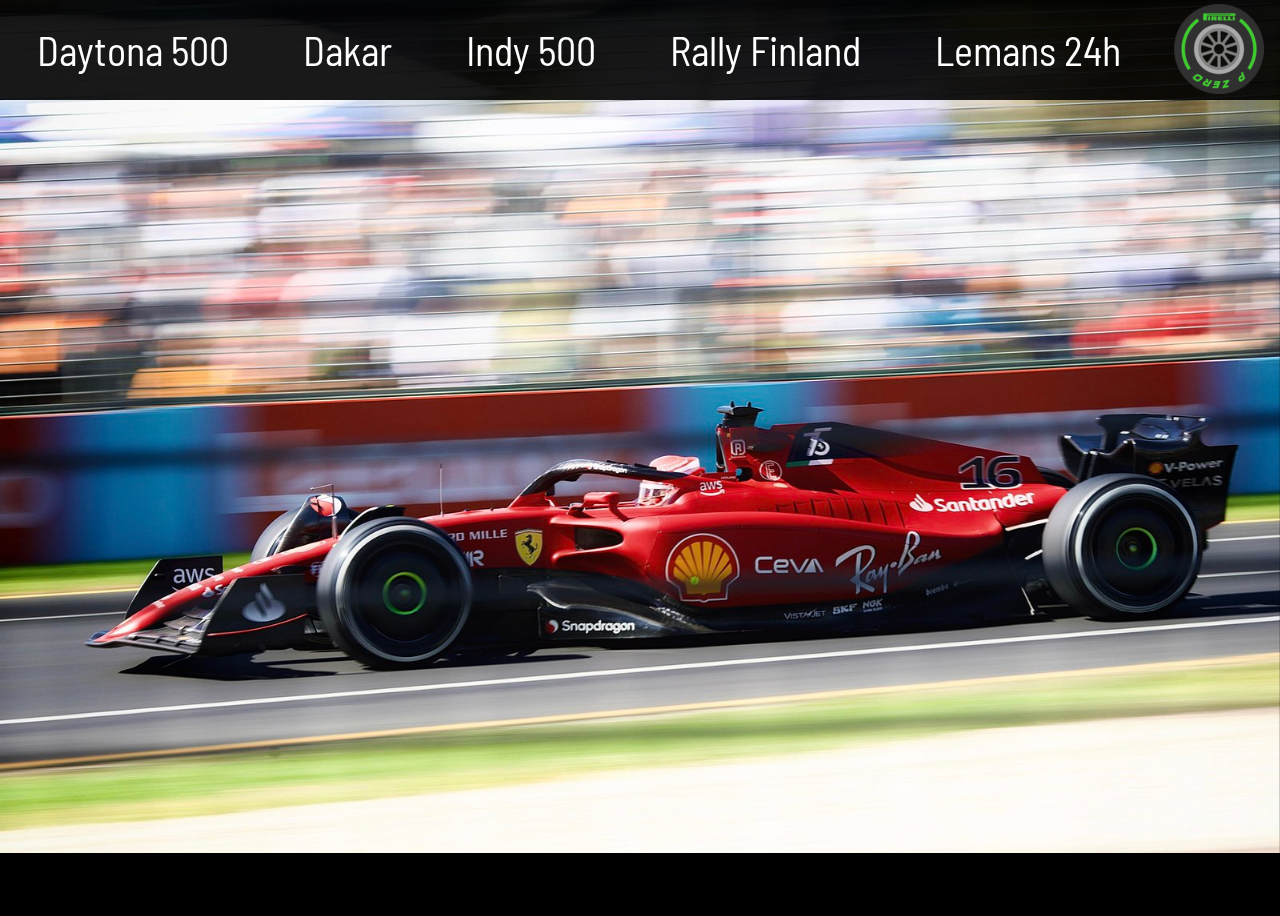
<file: F1cars.html>
<!Doctype html>
<html lang="en" dir="ltr">

<!--I huvudet finns länkar till css och grid, samt länkarna om fonten på sidan, eftersom att jag använde google fonts.
Här finns också viewporten och koden för för hemsidans ikonen.-->
  <head>
    <meta charset="utf-8"/>
    <title>F1 Cars</title>
    <link rel="icon" type="image/x-icon" href="Img/f1tyre.webp">
    <meta name="viewport" content="width=device-width, initial-scale=1.0">
    <link rel="stylesheet" href="css/style.css">
    <link rel="stylesheet" href="css/grid.css">
    <link rel="preconnect" href="https://fonts.googleapis.com">
    <link rel="preconnect" href="https://fonts.gstatic.com" crossorigin>
    <link href="https://fonts.googleapis.com/css2?family=Barlow+Semi+Condensed:ital,wght@1,100&display=swap" rel="stylesheet">
    <script src="js/js.js">
    </script>
  </head>

  <!--Här finns koden för navbaren som inte är en dropdown.
  Jag satt en en id här för att kunna länka till en viss del av sidan.-->
  <body class="body">
    <div class="container">
      <nav>
        <ul>
          <li><a href="https://www.nascar.com/2022/daytona-500" target="_blank">Daytona 500</a></li>
          <li><a href="https://www.dakar.com/en/" target="_blank">Dakar</a></li>
          <li><a href="https://www.indianapolismotorspeedway.com/events/indy500" target="_blank">Indy 500</a></li>
          <li><a href="https://sectorallyfinland.fi/en/etusivu-english/" target="_blank">Rally Finland</a></li>
          <li><a href="https://www.24h-lemans.com/en" target="_blank">Lemans 24h</a></li>
          <div class="dropdown">

            <!--Här finns koden för dropdownen. I dropdownen finns de externa länkarna som också finns i den övre navbaren.
            På grund av att man inte ska behöva ändra något när sidan ändras och länkarna i den övre navbaren försvinner.-->
            <div class="dropdown">
              <img src="Img/intertyre.webp" alt="Car tire" id="f1tyre" class="dropbtn">
              <div class="dropdown-content">
                <a href="index.html">Home</a>
                <a href="index.html#1">History</a>
                <a href="index.html#2">Cars</a>
                <a href="why.html">Why</a>
                <a href="F1cars.html">F1 Cars</a>
                <a href="https://www.nascar.com/2022/daytona-500"target="_blank">Daytona 500</a>
                <a href="https://www.dakar.com/en/"target="_blank">Dakar</a>
                <a href="https://www.indianapolismotorspeedway.com/events/indy500" target="_blank">Indy 500</a>
                <a href="https://sectorallyfinland.fi/en/etusivu-english/"target="_blank">Rally Finland</a>
                <a href="https://www.24h-lemans.com/en" target="_blank">Lemans 24h</a>
            </div>
          </div>
        </ul>

      </nav>

<!--Här finns koden för alla dne 20 bilderna som finns i bildspelet.-->
  <div class="slideshow-container">

    <div class="slide">
      <img src="Img/2022.webp" style="width:100%" alt="F1 car 2022">
    </div>

    <div class="slide">
      <img src="Img/2021.webp" style="width:100%" alt="F1 car 2021">
    </div>

    <div class="slide">
      <img src="Img/2020.webp" style="width:100%" alt="F1 car 2020">
    </div>

    <div class="slide">
      <img src="Img/2019.webp" style="width:100%" alt="F1 car 2019">
    </div>

    <div class="slide">
      <img src="Img/2018.webp" style="width:100%" alt="F1 car 2018">
    </div>

    <div class="slide">
      <img src="Img/2017.webp" style="width:100%" alt="F1 car 2017">
    </div>

    <div class="slide">
      <img src="Img/2016.webp" style="width:100%" alt="F1 car 2016">
    </div>

    <div class="slide">
      <img src="Img/2015.webp" style="width:100%" alt="F1 car 2015">
    </div>

    <div class="slide">
      <img src="Img/2014.webp" style="width:100%" alt="F1 car 2014">
    </div>

    <div class="slide">
      <img src="Img/2013.webp" style="width:100%" alt="F1 car 2013">
    </div>

    <div class="slide">
      <img src="Img/2012.webp" style="width:100%" alt="F1 car 2012">
    </div>

    <div class="slide">
      <img src="Img/2011.webp" style="width:100%" alt="F1 car 2011">
    </div>

    <div class="slide">
      <img src="Img/2010.webp" style="width:100%" alt="F1 car 2010">
    </div>

    <div class="slide">
      <img src="Img/2009.webp" style="width:100%" alt="F1 car 2009">
    </div>

    <div class="slide">
      <img src="Img/2008.webp" style="width:100%" alt="F1 car 2008">
    </div>

    <div class="slide">
      <img src="Img/2007.webp" style="width:100%" alt="F1 car 2007">
    </div>

    <div class="slide">
      <img src="Img/2006.webp" style="width:100%" alt="F1 car 2006">
    </div>

    <div class="slide">
      <img src="Img/2005.webp" style="width:100%" alt="F1 car 2005">
    </div>

    <div class="slide">
      <img src="Img/2004.webp" style="width:100%" alt="F1 car 2004">
    </div>

    <div class="slide">
      <img src="Img/2003.webp" style="width:100%" alt="F1 car 2003">
    </div>

    <div class="slide">
      <img src="Img/2002.webp" style="width:100%" alt="F1 car 2003">
    </div>

  </div>
    <br>


  </body>
</html>
</file>
<file: css/style.css>
.body{
background-color: black;
font-family: 'Barlow Semi Condensed', sans-serif;
}

.body2{
  background-color: black;
  font-family: 'Barlow Semi Condensed', sans-serif;
}

.container{
height:100vh;
background-position: center, center;
}

.container25{
height:100vh;
}

.bild1{
  z-index:1;
  background-image: url(../Img/gammalbild2.webp);
  background-size:cover;
  position: relative;
}

.bild2 {
  z-index:1;
  background-image: url(../Img/single_seater.webp);
  background-size:cover;
  position: relative;
}

.bild3 {
  z-index:1;
  background-image: url(../Img/oval_racing.webp);
  background-size:cover;
  position: relative;
}

.bild4 {
  z-index:1;
  background-image: url(../Img/dakar.webp);
  background-size:cover;
  position: relative;
}

.bild5 {
  z-index:1;
  background-image: url(../Img/Lemans.webp);
  background-size:cover;
  position: relative;
}

.bild6 {
  z-index:1;
  background-image: url(../Img/driftcar.webp);
  background-size:cover;
  position: relative;
}

.bild7 {
  z-index:1;
  background-image: url(../Img/pp.webp);
  background-size:cover;
  position: relative;
}

.bild8 {
  z-index:1;
  background-image: url(../Img/tf.webp);
  background-size:cover;
  position: relative;
}

.h2{
  font-size: 38px;
}

.video{
  width: 100%;
}

.content{
  position: absolute;
  bottom: 0;
  left:0;
  right:0;
  background: rgba(0, 0, 0, 0.5);
  color: #f1f1f1;
  padding: 20px;
  color:white;
  padding:0 10%;
}

.content-2{
  position: absolute;
  top: 0;
  left:0;
  right:0;
  background: rgba(0, 0, 0, 0.5);
  color: #f1f1f1;
  padding: 20px;
  color:white;
  padding:0 10%;
}


.dropbtn {
  background-color: black;
  color: white;
  padding: 16px;
  font-size: 16px;
  border: none;
}

.dropdown {
  position: relative;
  display: inline-block;
}

.dropdown-content {
  display: none;
  position: absolute;
  top: 110px;
  right: 1px;
  background-color: rgba(0,0,0,0.9);
  width: 250px;
  box-shadow: 0px 8px 16px 0px rgba(0,0,0,0.2);
  z-index: 1;
}

.dropdown-content a {
  color: white;
  text-decoration: none;
  display: block;
  font-size: 30px;
  padding: 5px;
}

.container {
  position: relative;
  text-align: center;
  color: white;
}

.container25 {
  position: relative;
  text-align: center;
  color: white;
}

.bottom-left {
  position: absolute;
  bottom: 8px;
  left: 16px;
}

.top-left {
  position: absolute;
  top: 8px;
  left: 16px;
}

.slideshow-container {
  overflow: hidden;
  position:absolute;
  	height:100%;
  	width:100%;
}

.slideshow-container img{
  max-width:100%;
  	width:100%;
  	position:fixed;
  	left:0;
}


.slide {
  display: none;
  justify-content: center;
  align-items: End;
}

.slide img {
  width: 100%;
  top: 0;
  left: 0;
  object-fit: cover;
}

.text{
 z-index: 5;
 color:white;
 background-color: rgba(0,0,0,0.6);
 z-index: 3;
 font-size: 40px;
}

#title{
  font-size: 40px;
}

#f1tyre{
   width: 90px;
   height: 90px;
   z-index: 2;
   background-color: transparent;
}

#rallytext{
  font-size: 6px;
  color: white;
  z-index: 1;
}

#adrenaline{
  font-size: 6px;
  color: white;
  z-index: 1;
}

#overtake{
 height: 350px;
 z-index: 1;
}

#f1fans{
  width: 500px;
  z-index: 1;
}

#fanstext{
  font-size: 6px;
  color: white;
  z-index: 1;
}

#think{
 height: 350px;
 z-index: 1;
 align-self: center;
 margin-top: 100px;
}

#thinktext{
  font-size: 6px;
  color: white;
  z-index: 1;
  align-self: center;
}

/*Detta gör att däcket snurrar när man håller musen på den.*/
@keyframes spin {
     from {
         transform:rotate(0deg);
     }
     to {
         transform:rotate(360deg);
     }
}

#huvudvideo{
    right: 0;
    bottom: 0;
    width: 100%;
    height: 100%;
    z-index:1;
}

#f1tyre:hover{
  animation-name: spin;
  animation-duration: 1000ms;
  animation-iteration-count: 8;
  animation-timing-function: linear;
}

#rally{
  width: 500px;
  z-index: 1;
}


a{
 text-decoration: none;
 color:white;
}

nav{
  width: 100%;
  background: rgba(0, 0, 0, 0.9);
  margin: 0px 0;
  z-index:2;
  top: 0;
  left: 0;
  position: fixed;
  height: 100px;
}


ul{
  list-style: none;
  display: flex;
  align-items: center;
  padding:0;
  margin:0;
  height:100%;
  color:white;
}

li{
  margin:auto;
  font-size: 40px;

}

p{
font-size: 25px;

}

.dropdown-content a:hover {background-color: grey;}

.dropdown:hover .dropdown-content {display: block;}

.dropdown:hover .dropbtn {background-color: white;}

/*Detta gör att texten i menyn blir mindre när sidan blir mindre.*/
@media screen and (max-width: 970px) {
   li{
     font-size: 30px;
  }
}

/*Detta gör att den övre menyn försvinner och att dess bakgrund blir transparent.
Den gör också att bakgrunden på texten i huvudsidan blir lite mörkare, vilket gör det lättare att läsa.*/
@media screen and (max-width: 735px) {
   li{
     visibility: hidden;
  }

  nav{
   background-color: transparent;
  }

  .content{
  background: rgba(0, 0, 0, 0.8);
  }

  .content-2{
    background: rgba(0, 0, 0, 0.8);
  }
}

/*samma som övre, men inte samma media query.*/
@media only screen and (max-device-width: 735px) {
  li{
    display: none;
  }
 .dropdown-content{
    left: 1px;
    right: 0;
 }

  nav{
   background-color: transparent;
  }

  .content{
  background: rgba(0, 0, 0, 0.8);
  }

  .content-2{
    background: rgba(0, 0, 0, 0.8);
  }

}

/*Detta gör texten på huvudsidan större när sidan blir mindre, vilket gör det lättare att läsa. */
@media only screen and (max-device-width: 600px) {
  p{
     font-size: 20px;
  }
  .slideshow-container img{
  margin-top: 50%;
  }
}

/*Detta gör att bilderna och den tillhörande texten i "Why" sidan blir 100% av sidan när den blir mindre.
Detta gör att bilderna inte blir större än sidan.*/
@media only screen and (max-width: 1200px) {
  #think {
  width: 100%;
  }

  #thinktext{
  width: 100%;
  }

  #rally {
  width: 100%;
  }

  #rallytext{
  width: 100%;
  }

  #overtake{
  width: 100%;
  }

  #adrenaline{
  width: 100%;
  }

  #f1fans{
  width: 100%;
  }

  #fanstext{
  width: 100%;

  }
</file>
<file: css/grid.css>
/*Här finns koden om gridden som finns i "Why" sidan. */
.body2{
  display:grid;
  grid-template-columns: repeat(10, 1fr);
  grid-auto-rows: minmax(50px, auto);
}

#think {
  grid-column: 6 / 10;
  grid-row: 1 / 2;
}

#thinktext{
  grid-column: 2 / 5;
  grid-row: 1 / 2;
}

#rally {
  grid-column: 2 / 5;
  grid-row: 2 / 3;
}

#rallytext{
  grid-column: 6 / 10;
  grid-row: 2 / 3;
}

#adrenaline{
  grid-column: 2 / 5;
  grid-row: 3 / 4;
}

#overtake{
  grid-column: 6 / 10;
  grid-row: 3 / 4;
}

#f1fans{
  grid-column: 2 / 5;
  grid-row: 4 / 5;
}

#fanstext{
  grid-column: 6 / 10;
  grid-row: 4 / 5;
}


/*Denna media queryn gör att bilderna på "Why" sidan lägger sig under varandra, när sidan blir mindre.*/
@media only screen and (max-width: 1200px) {
  #think {
    grid-column: 1 / -1;
    grid-row: 1 / 2;
  }

  #thinktext{
    grid-column: 1 / -1;
    grid-row: 3 / 4;
  }

  #rally {
    grid-column: 1 / -1;
    grid-row: 5 / 6;
  }

  #rallytext{
    grid-column: 1 / -1;
    grid-row: 7 / 8;
  }


  #overtake{
    grid-column: 1 / -1;
    grid-row: 9 / 10;
  }

  #adrenaline{
    grid-column: 1 / -1;
    grid-row: 11 / 12;
  }

  #f1fans{
    grid-column: 1 / -1;
    grid-row: 13 / 14;
  }

  #fanstext{
    grid-column: 1 / -1;
    grid-row: 15 / 16;
  }
}
</file>
